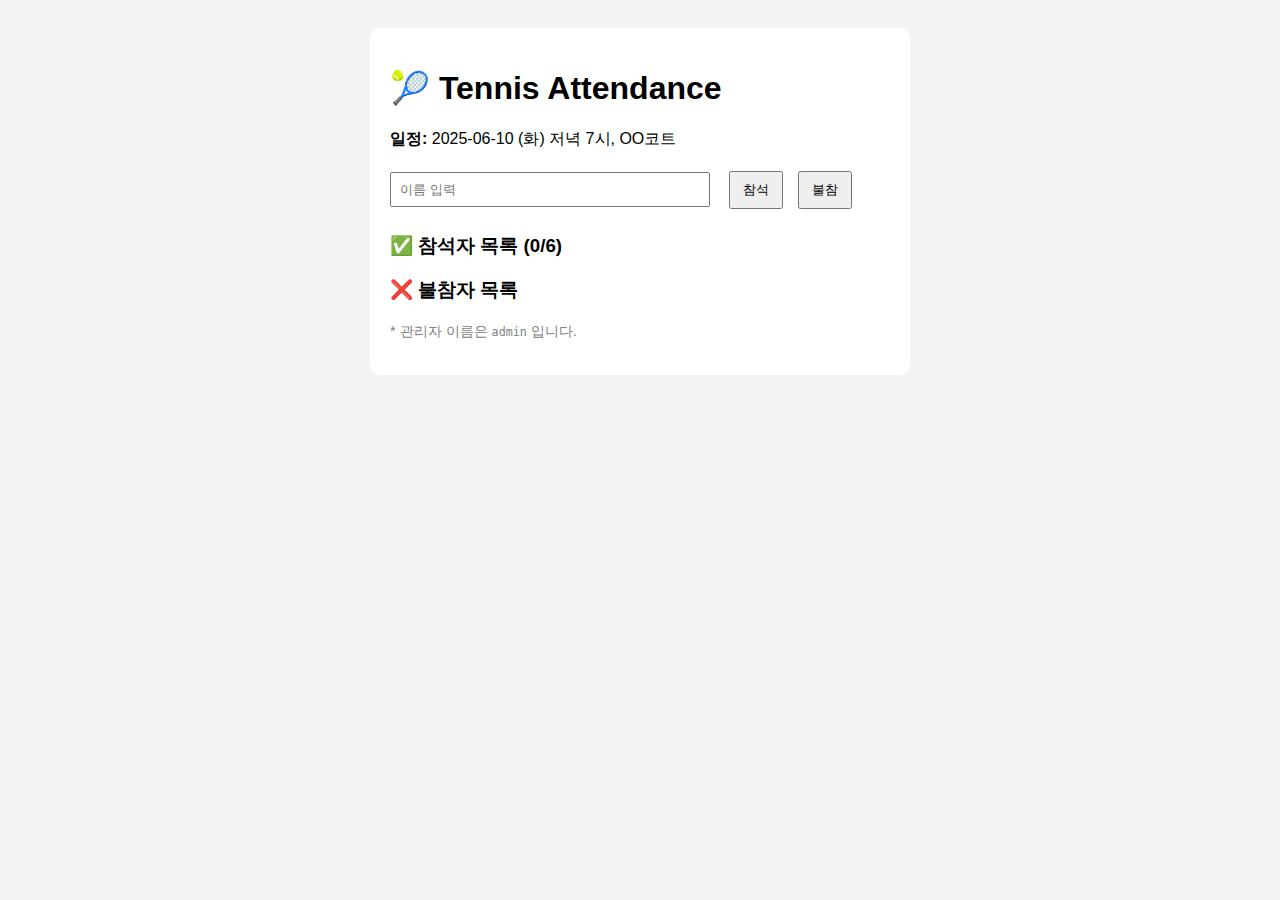
<file: index.html>
<!DOCTYPE html>
<html lang="en">
<head>
  <meta charset="UTF-8" />
  <meta name="viewport" content="width=device-width, initial-scale=1.0"/>
  <title>🎾 Tennis Attendance</title>
  <link rel="stylesheet" href="frontend/style.css" />
</head>
<body>
  <div class="container">
    <h1>🎾 Tennis Attendance</h1>
    <p><strong>일정:</strong> 2025-06-10 (화) 저녁 7시, OO코트</p>

    <input type="text" id="nameInput" placeholder="이름 입력" />
    <button onclick="markAttendance('attend')">참석</button>
    <button onclick="markAttendance('absent')">불참</button>

    <h3>✅ 참석자 목록 (<span id="attendeeCount">0</span>/6)</h3>
    <ul id="attendeeList"></ul>

    <h3>❌ 불참자 목록</h3>
    <ul id="absentList"></ul>

    <p class="notice">* 관리자 이름은 <code>admin</code> 입니다.</p>
  </div>

  <script src="frontend/script.js"></script>
</body>
</html>
</file>
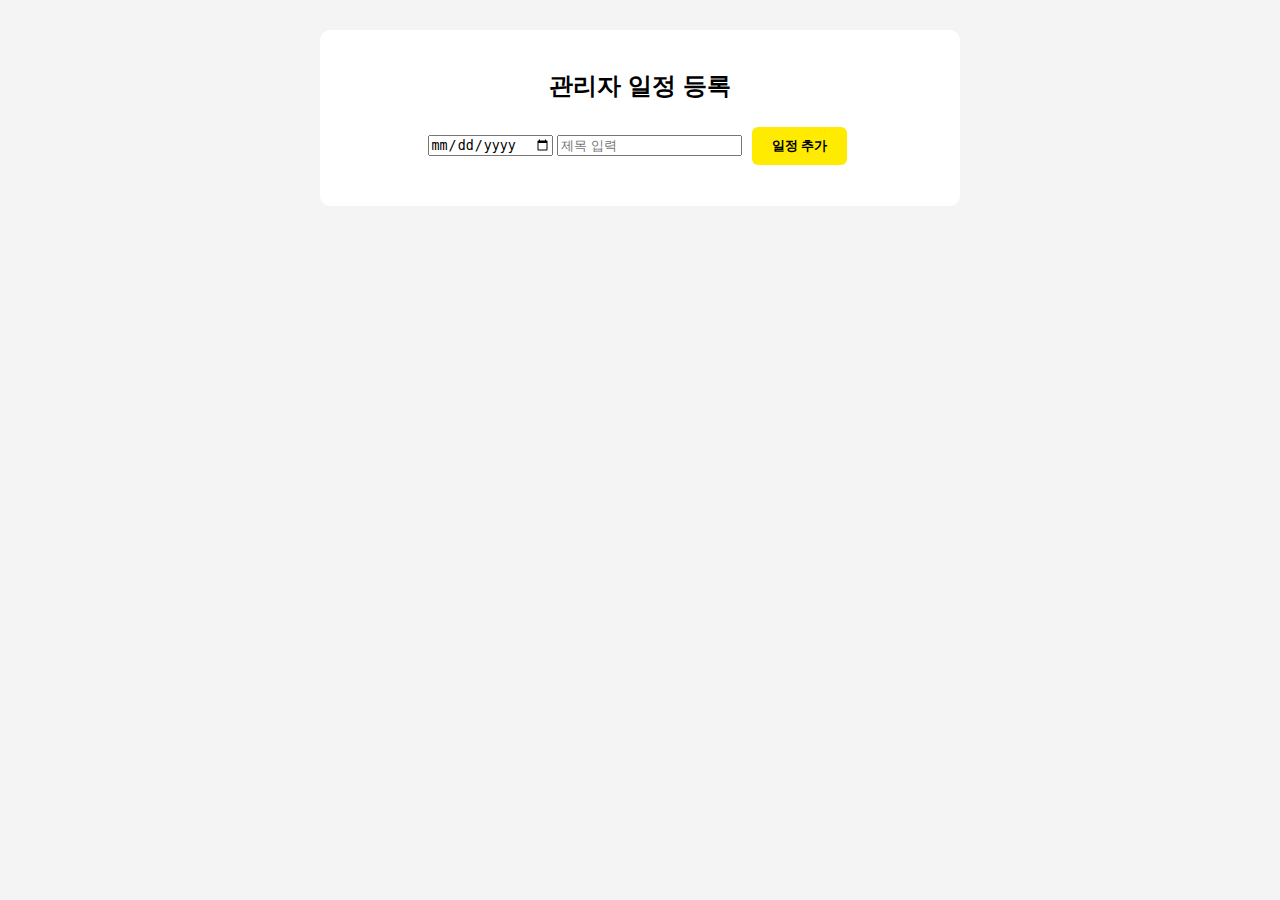
<file: docs/admin.html>
<!DOCTYPE html>
<html lang="ko">
<head>
  <meta charset="UTF-8" />
  <title>일정 추가</title>
  <link rel="stylesheet" href="style.css" />
</head>
<body>
  <div class="container">
    <h2>관리자 일정 등록</h2>
    <input type="date" id="event-date" />
    <input type="text" id="event-title" placeholder="제목 입력" />
    <button onclick="addEvent()">일정 추가</button>
    <ul id="event-list"></ul>
  </div>

  <script src="https://developers.kakao.com/sdk/js/kakao.js"></script>
  <script src="script.js"></script>
  <script src="admin.js"></script>
</body>
</html>
</file>
<file: frontend/style.css>
body {
  font-family: Arial, sans-serif;
  background: #f3f3f3;
  padding: 20px;
}
.container {
  max-width: 500px;
  margin: auto;
  background: white;
  padding: 20px;
  border-radius: 10px;
}
input {
  width: 60%;
  padding: 8px;
  margin-right: 10px;
}
button {
  padding: 8px 12px;
  margin: 5px;
  cursor: pointer;
}
ul {
  list-style: none;
  padding: 0;
}
li {
  margin: 4px 0;
}
.notice {
  font-size: 0.9em;
  color: gray;
}
</file>
<file: docs/style.css>
body {
  font-family: Arial, sans-serif;
  background-color: #f4f4f4;
  margin: 0;
  padding: 0;
  text-align: center;
}

.container {
  max-width: 600px;
  margin: 30px auto;
  background: #fff;
  padding: 20px;
  border-radius: 10px;
}

button {
  background-color: #ffeb00;
  border: none;
  padding: 10px 20px;
  margin: 5px;
  cursor: pointer;
  font-weight: bold;
  border-radius: 6px;
}

button:hover {
  background-color: #ffe000;
}

#calendar {
  display: grid;
  grid-template-columns: repeat(7, 1fr);
  gap: 5px;
  margin-top: 20px;
}

.calendar-day {
  padding: 10px;
  border: 1px solid #ccc;
  background-color: #fafafa;
  border-radius: 4px;
  cursor: pointer;
}

.calendar-day:hover {
  background-color: #e8e8e8;
}

.event-day {
  background-color: #d0f0d0;
  font-weight: bold;
}
</file>
